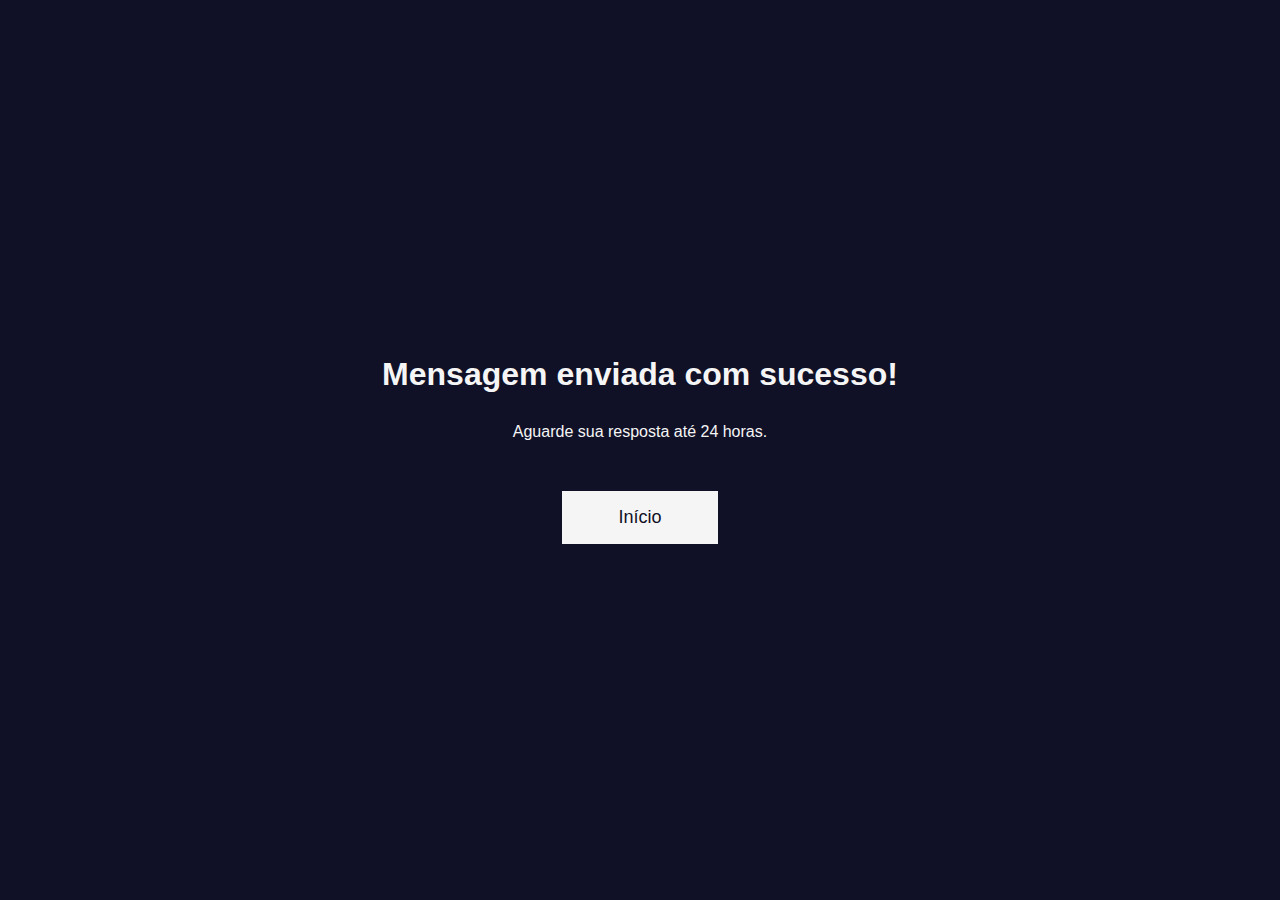
<file: obrigado.html>
<!DOCTYPE html>
<html lang="pt-br">
<head>
    <meta charset="UTF-8">
    <meta http-equiv="X-UA-Compatible" content="IE=edge">
    <meta name="viewport" content="width=device-width, initial-scale=1.0">
    <link rel="shortcut icon" href="favicon.ico" type="image/x-icon">
    <link rel="shortcut icon" href="../images/favicon.ico" type="image/x-icon">
    <link href="https://fonts.googleapis.com/css2?family=Permanent+Marker&family=Poppins:ital,wght@0,100;0,200;0,300;0,400;0,500;0,600;0,700;0,800;0,900;1,100;1,200;1,300;1,400;1,500;1,600;1,700;1,800;1,900&display=swap" rel="stylesheet">
    <title>Mensagem enviada</title>

    <style>

*{
    margin: 0;
    padding: 0;
    box-sizing: border-box;
    font-family: sans-serif;
}
body{
    display: flex;
    align-items: center;
    justify-content: center;
    min-height: 100vh;
    background: #101026;
}



section{
   display: flex;
   align-items: center;
   justify-content: center;
   min-height: 100vh;
   background: #101026;
   flex-direction: column;
}

h1{
    font-size: 2em;
    color: #f5f5f5;
    margin-bottom: 30px;
    text-align: center;
}
p{
    color: #f5f5f5;
    margin-bottom: 50px;
}

a{
    padding: 15px 55px;
    background: #f5f5f5;
    text-decoration: none;
    color: #101026;
    font-size: 18px;
    transition: all 0.5s;
    border: 1px solid transparent;
}

a:hover{
    background-color: transparent;
    border: 1px solid white;
    color: #fff;
}

    </style>
</head>
<body>
    <section>
        <h1>Mensagem enviada com sucesso!</h1>
        <p>Aguarde sua resposta até 24 horas.</p>
        <a href="https://luc4m.github.io/Portfolio/">Início</a>
    </section>
</body>
</html>
</file>
